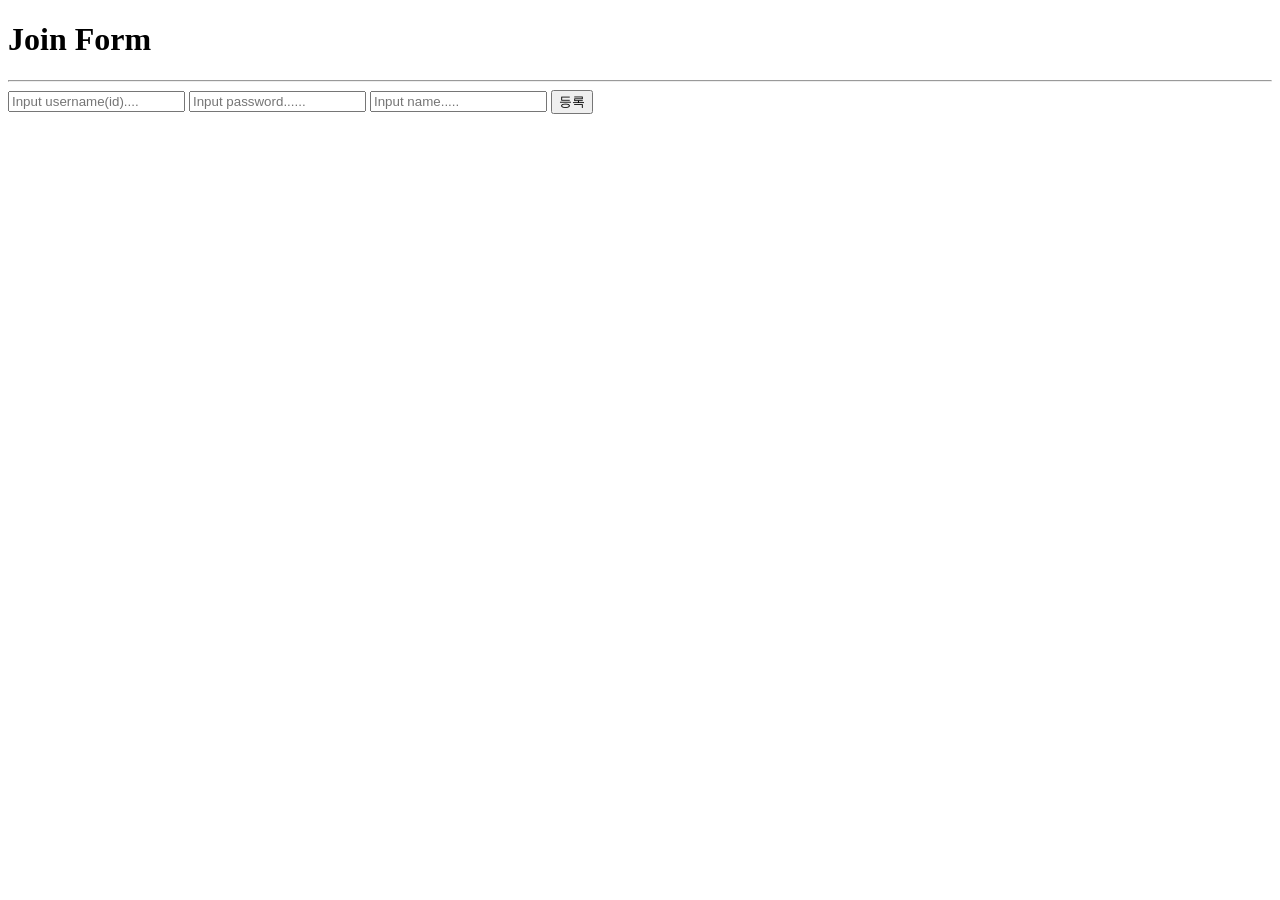
<file: src/main/resources/templates/joinForm.html>
<!DOCTYPE html>
<html lang="ko" xmlns:th="http://www.thymeleaf.org">
<head>
<meta charset="UTF-8">
<title>Insert title here</title>
</head>
<body>
<h1>Join Form</h1>
<hr>
<form action ="/join" method = "post">
<label><input type="text" name="username" placeholder="Input username(id)...."></label>
<label><input type="password" name="password" placeholder="Input password......"></label>
<label><input type= "text" name="name" placeholder="Input name....."></label>
<label><input type="submit" value = "등록"></label>
</form>
</body>
</html>
</file>
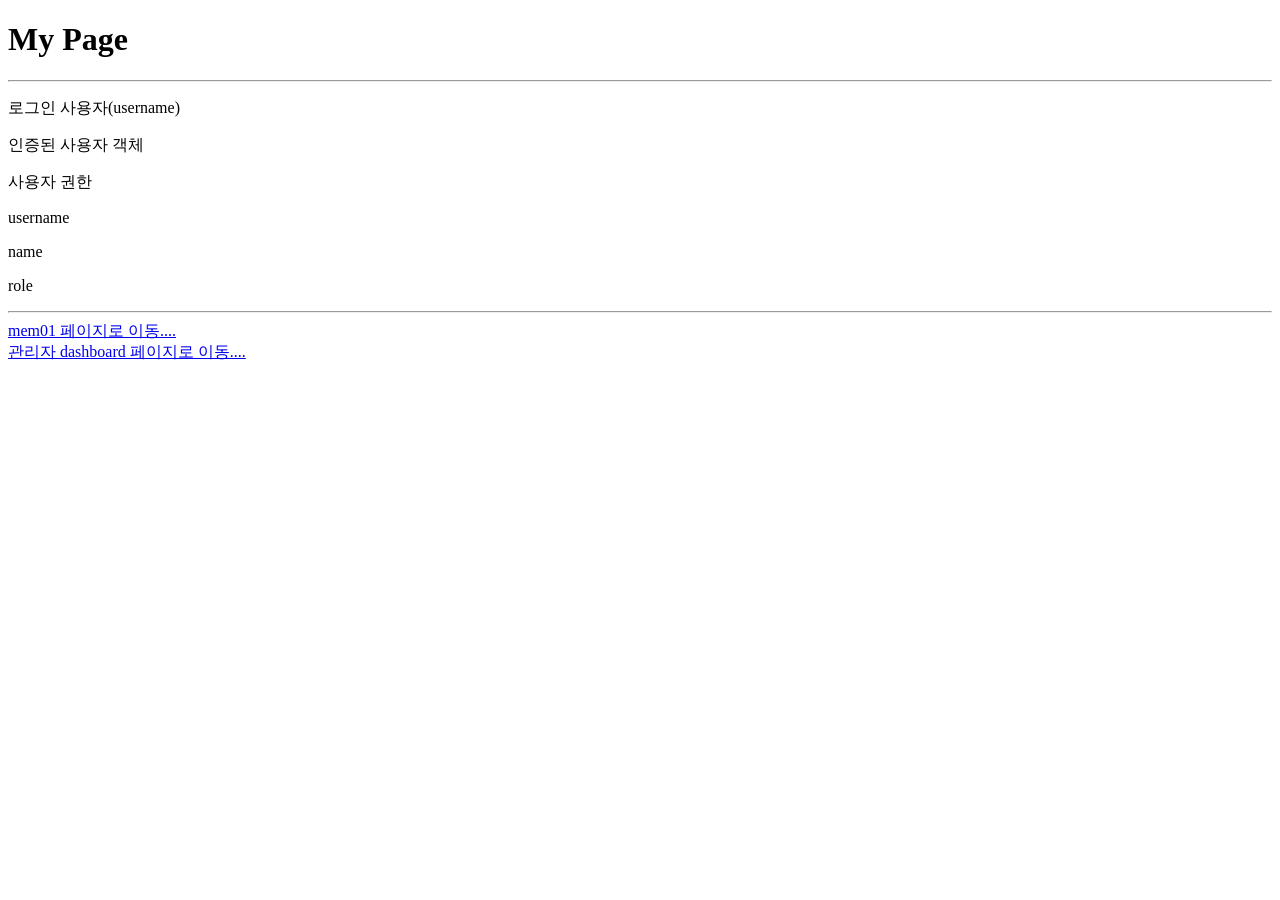
<file: src/main/resources/templates/member/mypage.html>
<!DOCTYPE html>
<html lang="ko" xmlns:th="http://www.thymeleaf.org" 
xmlns:sec="http://www.thymeleaf.org/extras/spring-security">
<head>
<meta charset="UTF-8">
<title>Insert title here</title>
</head>
<body>
<h1>My Page</h1>
<hr>
<p sec:authentication="name">로그인 사용자(username)</p>
<p sec:authentication="principal">인증된 사용자 객체</p>
<p sec:authentication="authorities">사용자 권한</p>
<p sec:authentication="principal.username">username</p>
<p sec:authentication="principal.name">name</p>
<p sec:authentication="principal.role">role</p>
<hr>
<a href="/member/mem01">mem01 페이지로 이동....</a><br>
<a href="/admin/dashboard">관리자 dashboard 페이지로 이동....</a><br>
</body>
</html>
</file>
